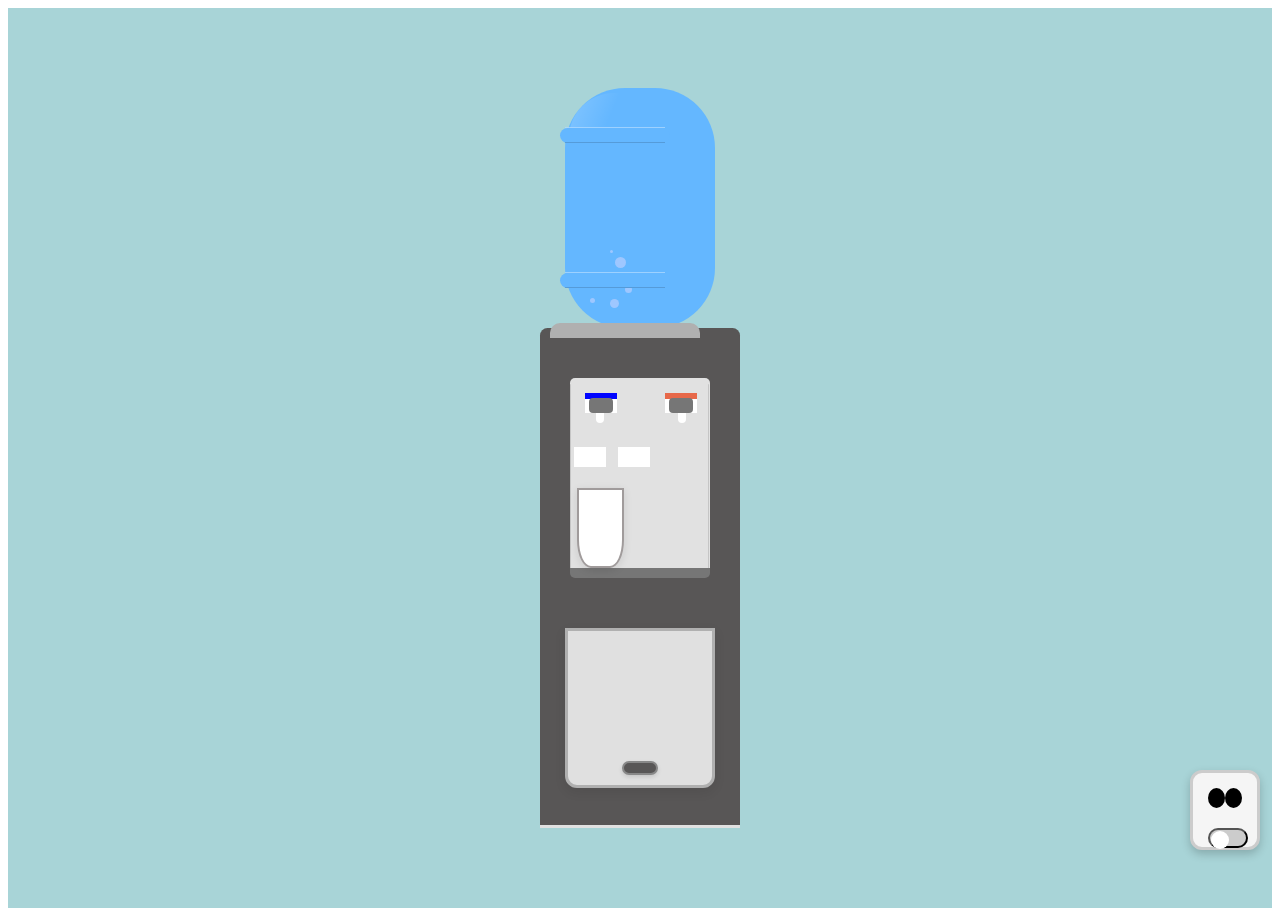
<file: Index.html>
<!DOCTYPE html>
<html lang="en">
<head>
    <meta charset="UTF-8">
    <meta name="viewport" content="width=device-width, initial-scale=1.0">
    <title>Document</title>
    <link rel="stylesheet" href="style.css">
</head>

<body>
    <div class="wrapper">
        <section class="bottle">
            <div class="bubbles">
                <span></span>
                <span></span>
                <span></span>
                <span></span>
                <span></span>
            </div>
            <div class="reflection"></div>
            <div class="line"></div>
            <div class="line"></div>
        </section>

        <section class="stand">
            <div class="taps">
                <div class="cold">
                </div>
                <div class="hot">
                </div>

                <button id="toggleBtn"></button>
                <button id="toggleBtn2"></button>
                <div id="watercold" class="water"></div> 
                <div id="waterhot" class="water"></div> 
                <!-- new div -->

                <!-- <button id="hotTap" class="tap hot">Hot</button>
                <button id="coldTap" class="tap cold">Cold</button> -->
                <div class="cup" id="cup"></div>
            </div>
            <section class="fridge">
                <div class="fridge-inside">
                    <div class="fridge-bottle"></div>
                    <div class="fridge-bottle"></div>
                    <div class="fridge-bottle"></div>
                </div>

                <div class="fridge-door">
                    <div class="fridge-handle"></div>
                </div>
            </section>
        </section>
         <div class="socket">

            <div class="plug-holes">
  
                <div class="hole"></div>
   
                <div class="hole"></div>
            </div>

        <button class="switch"></button>
    </div>

    
    <script src="script.js"></script>
</body>


</html>
</file>
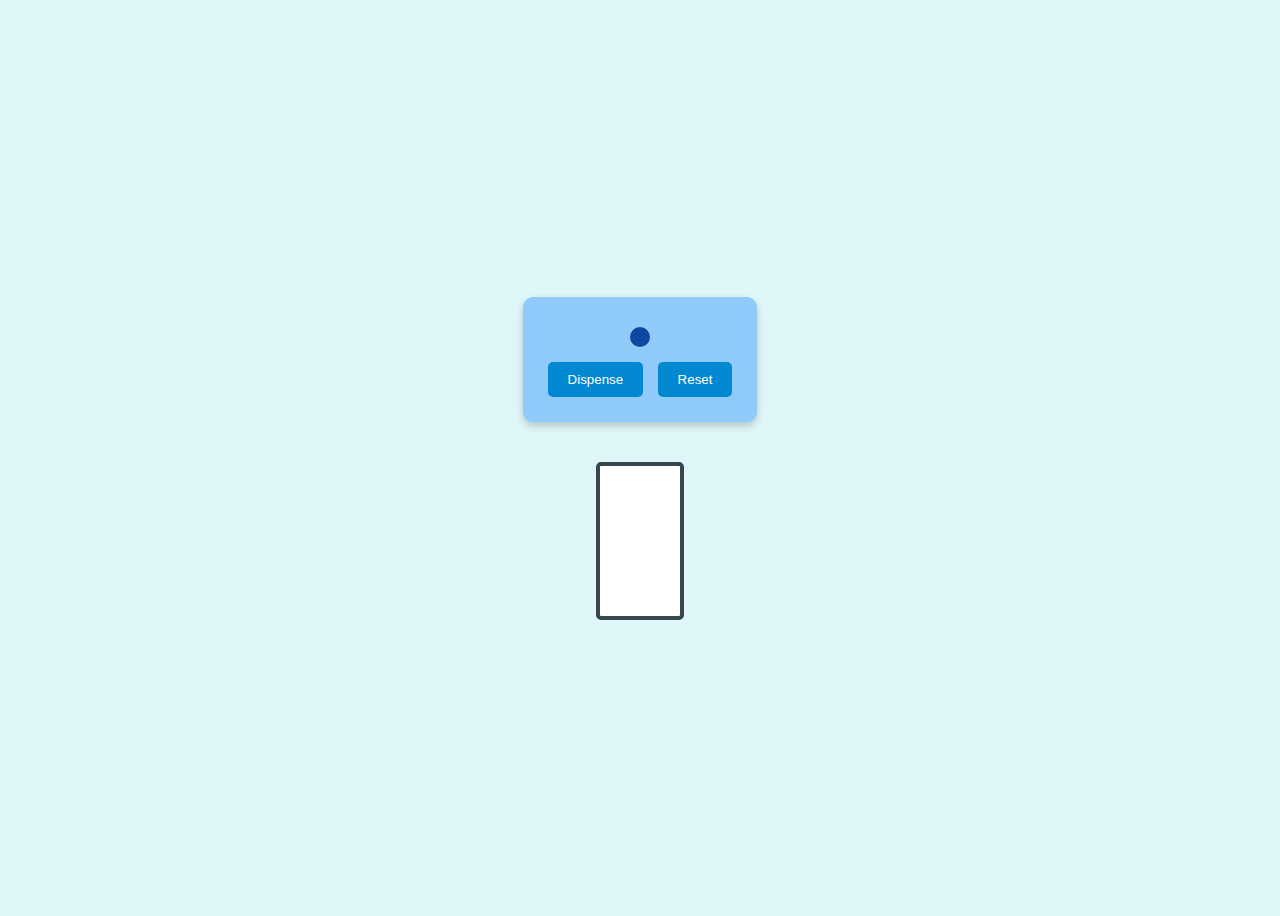
<file: Water Dispenser/Index.html>
<!DOCTYPE html>
<html lang="en">
<head>
  <meta charset="UTF-8" />
  <meta name="viewport" content="width=device-width, initial-scale=1.0"/>
  <title>Water Dispenser Simulation</title>
  <link rel="stylesheet" href="style.css" />
</head>
<body>

  <div class="container">
    <div class="dispenser">
      <div class="nozzle"></div>
      <button onclick="startDispensing()">Dispense</button>
      <button onclick="resetGlass()">Reset</button>
    </div>

    <div class="glass">
      <div class="water" id="water"></div>
    </div>
  </div>

  <script src="script.js"></script>
</body>
</html>
</file>
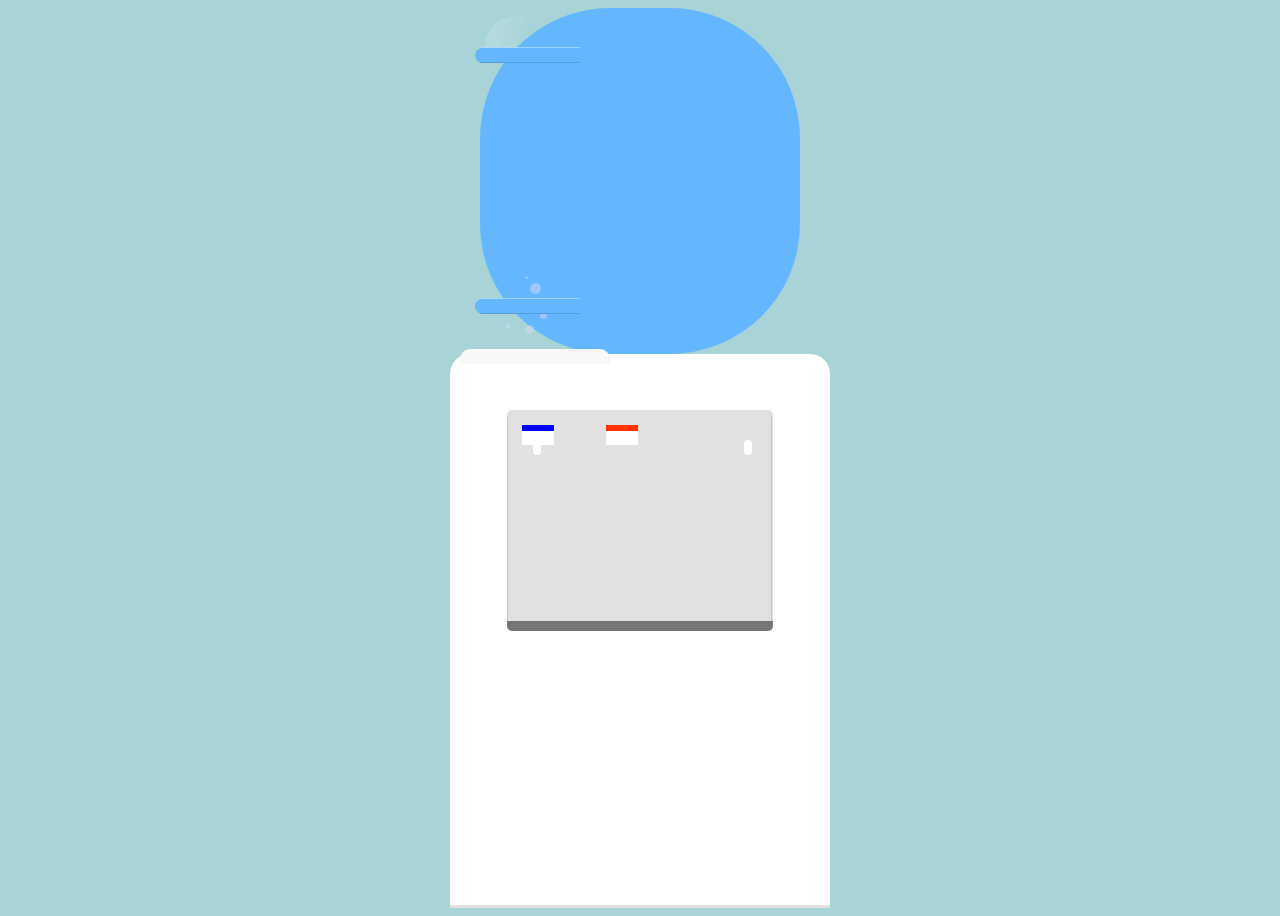
<file: Remi.html>
<!DOCTYPE html>
<html lang="en">
<head>
    <meta charset="UTF-8">
    <meta name="viewport" content="width=device-width, initial-scale=1.0">
    <title>Document</title>
     <link rel="stylesheet" href="Remi.css" />
</head>
<body>
    <div class="wrapper">
    <div class="bottle">
        <div class="bubbles">
          <span></span>
          <span></span>
          <span></span>
          <span></span>
          <span></span>
        </div>
        <div class="reflection"></div>
        <div class="line"></div>
        <div class="line"></div>
    </div>
    <div class="stand">
        <div class="taps">
            <div class="cold"></div>
            <div class="hot"></div>
        </div>
    </div>
</div>
</body>
</html>
</file>
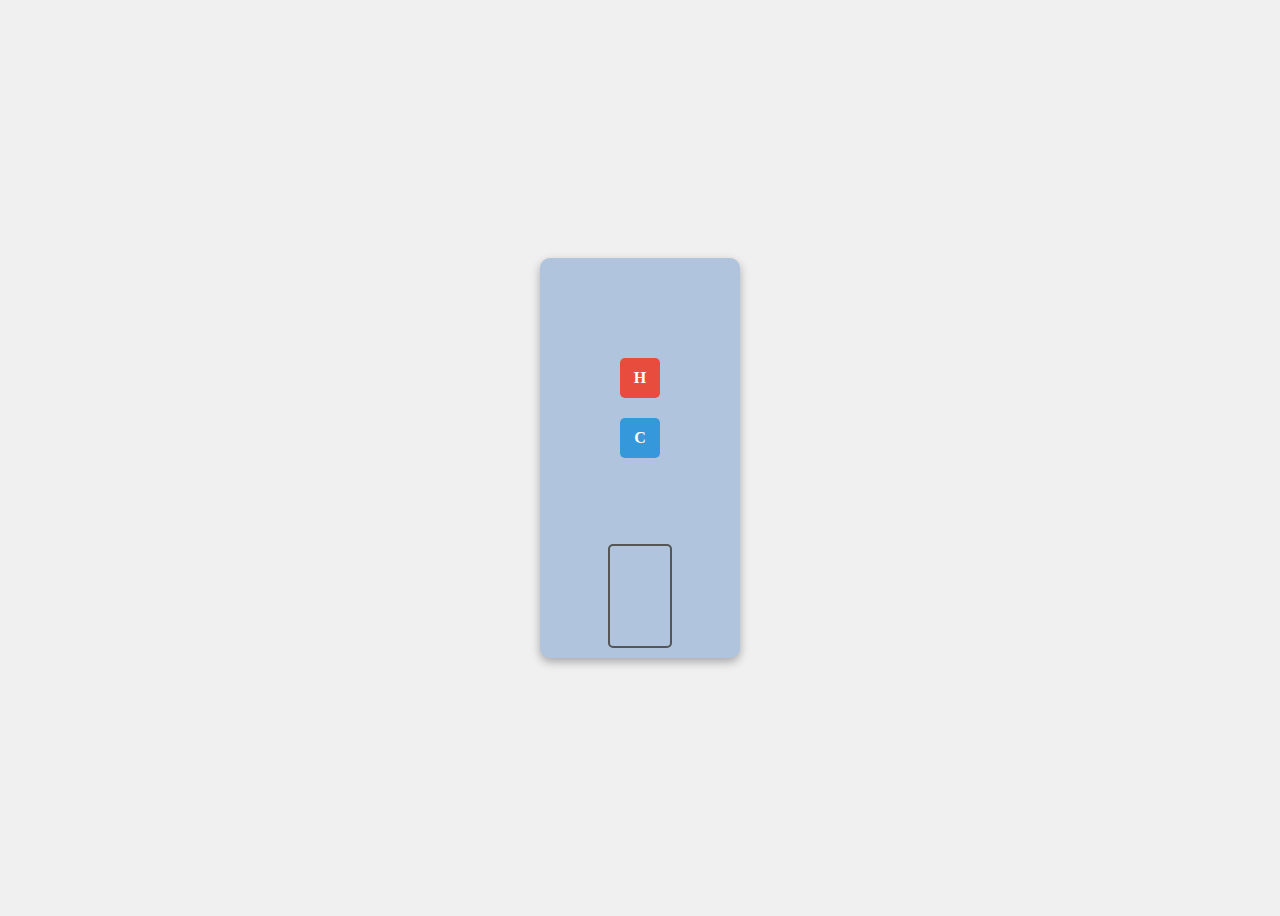
<file: Water Dispenser/Index1.html>
<!DOCTYPE html>
<html lang="en">
<head>
  <meta charset="UTF-8" />
  <meta name="viewport" content="width=device-width, initial-scale=1.0" />
  <title>Interactive Water Dispenser</title>
  <style>
    body {
      display: flex;
      justify-content: center;
      align-items: center;
      height: 100vh;
      background-color: #f0f0f0;
    }

    .dispenser {
      width: 200px;
      height: 400px;
      background-color: #b0c4de;
      border-radius: 10px;
      position: relative;
      box-shadow: 0 4px 10px rgba(0, 0, 0, 0.3);
    }

    .tap {
      width: 40px;
      height: 40px;
      background-color: #555;
      border-radius: 5px;
      position: absolute;
      left: 50%;
      transform: translateX(-50%);
      cursor: pointer;
      text-align: center;
      line-height: 40px;
      color: white;
      font-weight: bold;
    }

    .tap.hot {
      top: 100px;
      background-color: #e74c3c;
    }

    .tap.cold {
      top: 160px;
      background-color: #3498db;
    }

    .glass {
      position: absolute;
      bottom: 10px;
      left: 50%;
      transform: translateX(-50%);
      width: 60px;
      height: 100px;
      background-color: transparent;
      border: 2px solid #555;
      border-radius: 5px;
      overflow: hidden;
    }

    .water {
      width: 100%;
      height: 0%;
      background-color: #3498db;
      position: absolute;
      bottom: 0;
      transition: height 0.5s;
    }
  </style>
</head>
<body>
  <div class="dispenser">
    <div class="tap hot" onclick="pourWater('hot')">H</div>
    <div class="tap cold" onclick="pourWater('cold')">C</div>
    <div class="glass">
      <div class="water" id="water"></div>
    </div>
  </div>

  <script>
    let waterLevel = 0;

    function pourWater(type) {
      if (waterLevel >= 100) return;

      const water = document.getElementById("water");

      // Change color depending on type
      water.style.backgroundColor = type === "hot" ? "#e74c3c" : "#3498db";

      // Simulate pouring
      waterLevel += 10;
      water.style.height = waterLevel + "%";
    }
  </script>
</body>
</html>
</file>
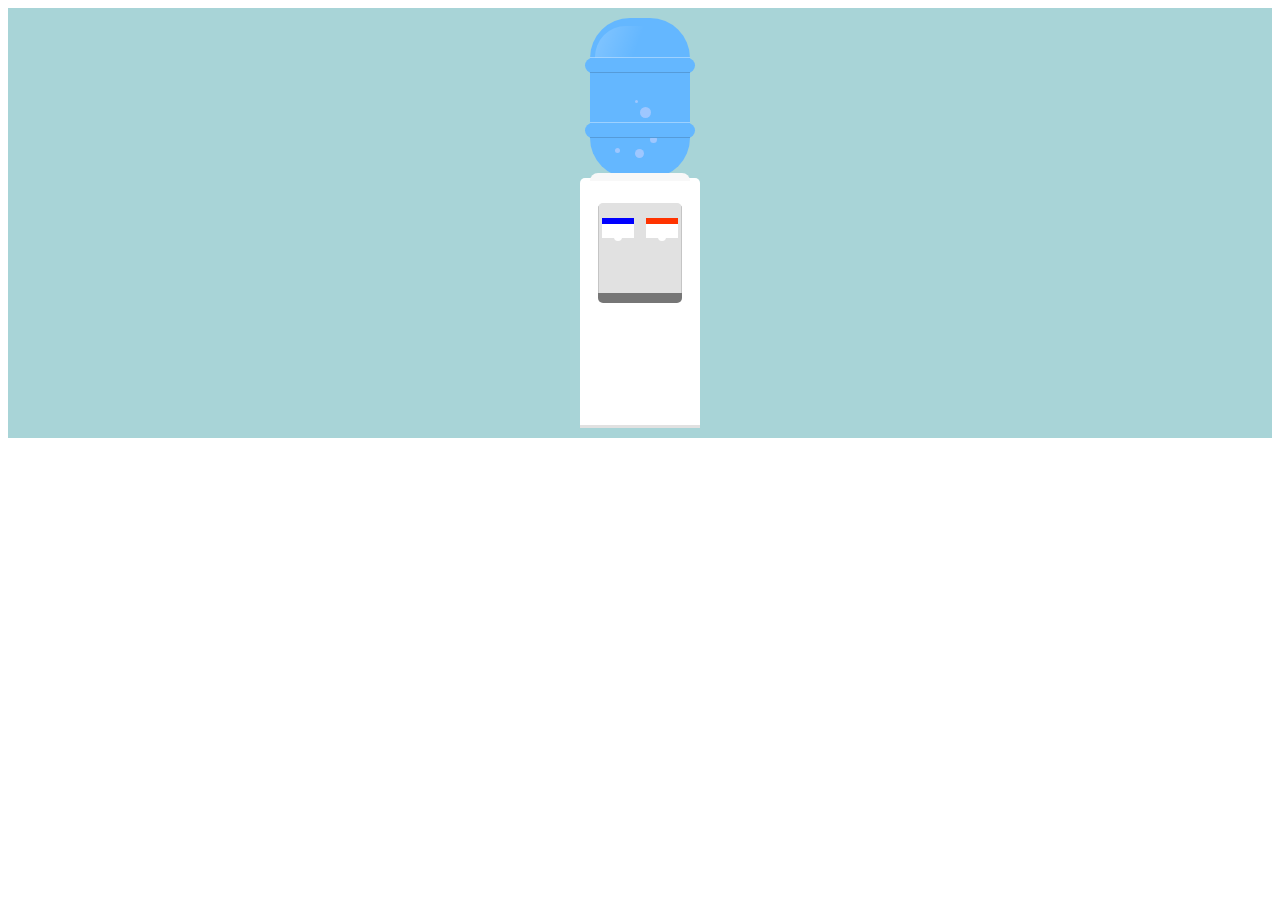
<file: Water Dispenser/Remi.html>
<!DOCTYPE html>
<html lang="en">
<head>
    <meta charset="UTF-8">
    <meta name="viewport" content="width=device-width, initial-scale=1.0">
    <title>Document</title>
     <link rel="stylesheet" href="Remi.css" />
</head>
<body>
    <div class="wrapper">
    <div class="bottle">
        <div class="bubbles">
          <span></span>
          <span></span>
          <span></span>
          <span></span>
          <span></span>
        </div>
        <div class="reflection"></div>
        <div class="line"></div>
        <div class="line"></div>
    </div>
    <div class="stand">
        <div class="taps">
            <div class="cold"></div>
            <div class="hot"></div>
        </div>
    </div>
</div>
</body>
</html>
</file>
<file: style.css>
/* Switch */
.switch {
  width: 60px;
  height: 30px;
  background: gray;
  border-radius: 30px;
  position: relative;
  cursor: pointer;
  transition: background 0.3s, box-shadow 0.3s;
}

.switch::before {
  content: "";
  position: absolute;
  width: 26px;
  height: 26px;
  background: rgb(255, 250, 250);
  border-radius: 50%;
  top: 1px;
  left: 2px;
  transition: transform 0.3s;
}

/* Switch ON state */
.switch.on {
  background: green;   /* ✅ this turns the background green */
}

.switch.on::before {
  transform: translateX(-1px); /* ✅ this slides knob right */
}

/* Power light */
#powerLight {
  width: 7px;
  height: 7px;
  background: red;
  border-radius: 60%;
  margin: 13px;
  box-shadow: 0 0 5px rgba(255,0,0,0.6);
  transition: background 0.3s, box-shadow 0.3s;
}

#powerLight.on {
  background: lime;
  box-shadow: 0 0 10px rgba(0,255,0,0.8);
}

/* The socket */
.socket {
  position: fixed;
  bottom: 50px;      /* bottom-right corner */
  right: 20px;
  width: 70px;
  height: 80px;
  background: #f5f5f5;
  border: 3px solid #ccc;
  border-radius: 12px;
  box-shadow: 0 4px 10px rgba(0,0,0,0.2);
  padding: 15px;
}

.plug-holes {
  display: flex;
  justify-content: space-around;
  margin-bottom: 20px;
}

.hole {
  width: 20px;
  height: 20px;
  background: #000;
  border-radius: 50%;
}

.switch {
  width: 40px;
  height: 20px;
  background: #ccc;
  border-radius: 20px;
  position: relative;
  cursor: pointer;
  transition: background 0.3s;
}

.switch::before {
  content: "";
  width: 18px;
  height: 18px;
  background: white;
  border-radius: 50%;
  position: absolute;
  top: 1px;
  left: 1px;
  transition: left 0.3s;
}

/* ON state */
.switch.on {
  background: #4caf50;
}

.switch.on::before {
  left: 21px;
}

/* Fridge inside and bottles */
.fridge-inside {
    position: absolute;
    top: 8px;
    left: 8px;
    width: calc(100% - 16px);
    height: calc(100% - 16px);
    background: #b0b0b0;
    border-radius: 0 0 10px 10px;
    display: flex;
    align-items: flex-end;
    justify-content: space-around;
    z-index: 0;
}
.fridge-bottle {
    width: 30px;
    height: 85px;
    background: #64B7FF;
    border-radius: 8px 8px 6px 6px;
    border: 2px solid #3a7bb7;
    box-shadow: 0 2px 6px rgba(0,0,0,0.08);
    margin-bottom: 8px;
    position: relative;
}
.fridge-bottle:before {
    content: "";
    display: block;
    width: 18px;
    height: 7px;
    background: linear-gradient(to bottom, #e6e6e6 60%, #b0b0b0 100%);
    border-radius: 9px 9px 6px 6px / 6px 6px 5px 5px;
    position: absolute;
    top: -9px;
    left: 50%;
    transform: translateX(-50%);
    border: 1.5px solid #b0b0b0;
    border-bottom: 3px solid #888;
    box-shadow: 0 2px 4px rgba(80,80,80,0.08);
}
/* Fridge styles */
.fridge {
    width: 150px;
    height: 160px;
    margin: 300px auto 0 auto;
    position: relative;
    display: flex;
    justify-content: center;
    align-items: flex-start;
}
.fridge-door {
    width: 100%;
    height: 100%;
    background: #e0e0e0;
    border: 3px solid #b0b0b0;
    border-radius: 0 0 12px 12px;
    position: relative;
    transition: transform 0.5s cubic-bezier(.4,2,.6,1), box-shadow 0.3s;
    transform-origin: top center;
    box-shadow: 0 4px 12px rgba(0,0,0,0.08);
    z-index: 1;
}
.fridge-door.open {
    transform: rotateX(75deg) translateY(20px);
    box-shadow: 0 16px 32px rgba(0, 0, 0, 0.18);
}
.fridge-handle {
    width: 36px;
    height: 14px;
    background: rgb(88, 86, 86);
    border-radius: 7px;
    position: absolute;
    left: 50%;
    bottom: 10px;
    transform: translateX(-50%);
    box-shadow: 0 2px 4px rgba(0, 0, 0, 0.12);
    cursor: pointer;
    border: 2px solid #888;
}
.fridge-handle:active {
    background: #888;
}
/* ...existing code... */

@media (max-width: 600px) {
  .fridge-handle {
    width: 54px;
    height: 21px;
  }
}
@media (min-width: 768px) and (max-width: 1024px) {
    .bottle {
        width: 16vw !important;
        height: 22vh !important;
        min-width: 180px;
        min-height: 220px;
        border-radius: 7vw !important;
    }
    .stand {
        width: 18vw !important;
        height: 32vh !important;
        min-width: 200px;
        min-height: 300px;
        border-top-left-radius: 2vw !important;
        border-top-right-radius: 2vw !important;
    }
    .stand .taps {
        top: 12%;
    }
    .bottle .line:nth-child(3) {
        top: 25%;
    }
    .bottle .line:nth-child(4) {
        bottom: 25%;
    }
}


*, *:before, *:after {
    -webkit-box-sizing: border-box;
    -moz-box-sizing: border-box;
    box-sizing: border-box;
}
.wrapper {
display: flex;
flex-direction: column;
justify-content: center;
align-items: center;
min-height: 100vh;
width: 100%;
background: #a8d4d7;
}
.bottle {
position: relative;
display: block;
margin: 0 auto;
height: 240px;
width: 150px;
background: #64B7FF;
border-radius: 60px;

}
.bottle .reflection {
    position: absolute;
    top: 5px;
    left: 4px;
    height: 45px;
    width: 110px;
    border-top-left-radius: 200px;
    border-top-right-radius: 40px;
    background: -webkit-gradient(linear, left top, right bottom, color-stop(0%, rgba(255, 255, 255, 0.25)), color-stop(1%, rgba(255, 255, 255, 0.20)), color-stop(40%, rgba(255, 255, 255, 0)), color-stop(100%, rgba(255, 255, 255, 0)));
}
.bottle .line {
    position: absolute;
    background: inherit;
    height: 15px;
    width: 110px;
    border-radius: 15px;
}
.bottle .line:before {
    content:"";
    height: 15px;
    width: 100px;
    position: absolute;
    top: -1px;
    left: 5px;
    box-shadow: 0px 1px 0px 0px rgba(80, 146, 204, .75);
    -webkit-box-shadow: 0px 1px 0px 0px rgba(80, 146, 204, .75);
}
.bottle .line:after {
    content:"";
    height: 15px;
    width: 100px;
    position: absolute;
    top: -1px;
    left: 5px;
    box-shadow: inset 0px 1px 0px 0px rgba(176, 218, 255, .75);
    -webkit-box-shadow: inset 0px 1px 0px 0px rgba(176, 218, 255, .75);
}
.bottle .line:nth-child(3) {
    top: 40px;
    left: -5px;
}
.bottle .line:nth-child(4) {
    bottom: 40px;
    left: -5px;
}
.stand {
height: 500px;
width: 200px;
background: rgb(88, 86, 86);
position: relative;
display: block;
margin: 0 auto;
border-top-left-radius: 7.5px;
border-top-right-radius: 7.5px;
}
.stand:before {
    content:"";
    position: absolute;
    top: -5px;
    left: 10px;
    width: 150px;
    height:15px;
    background: #b0b0b0;
    border-top-left-radius: 10px;
    border-top-right-radius: 10px;
}
.stand:after {
    content:"";
    position: absolute;
    bottom: 0px;
    width: 100%;
    height: 3px;
    background: #e1e1e1;
}
.stand .taps {
    height: 40%;
    width: 70%;
    background: #e1e1e1;
    position: absolute;
    margin: 0 auto;
    top: 10%;
    left: 0;
    bottom: 0;
    right: 0;
    border-radius: 5px;
    border-bottom-color: #767676;
    border-bottom-style: solid;
    border-bottom-width: 10px;
}
.stand .taps:before {
    content:"";
    height: 97%;
    width: 1px;
    background: #c5c5c5;
    position: absolute;
    bottom: 0;
    left: 0;
    border-top-left-radius: 5px;
}
.stand .taps:after {
    content:"";
    height: 97%;
    width: 1px;
    background: #c5c5c5;
    position: absolute;
    bottom: 0;
    right: 1px;
    border-top-right-radius: 5px;
}
.stand .taps div {
    height: 20px;
    width: 32px;
    background: rgb(255, 255, 255);
    display: inline-block;
    margin: 15px 4px;}
.stand .taps .hot {
    margin-left: 60px;
}
.stand .taps .cold {
    margin-left: 15px; 
    /*Rectangle containing blue strip and white enpty space*/
}
.stand .taps .cold:not(.cup)::before {
    content: "";
    /* ...rest of styles */
    height: 6px;
    width: 32px;
    position: absolute;
    margin: 0 auto;
    background: rgb(0, 4, 255);
}
.stand .taps .hot {
    margin-left: 40px !important; 
    /*Rectangle containing blue strip and white enpty space*/
}

.stand {
  position: relative; /* anchor point */
}

#toggleBtn,
#toggleBtn2 {
  position: absolute; /* free positioning inside .stand */
  width: 24px;
  height: 15px;
  background: #767676;
  border: none;
  border-radius: 4px;
  cursor: pointer;
}

#toggleBtn {
  top: 20px;  
  left: 19px; 
}

#toggleBtn2 {
  top: 20px;   
  right: 17px;
}

#waterCold,
#waterHot {
  width: 7px;
  height: 100px;
  position: absolute;
  top: 28px;
  transform: translateX(-50%);
  opacity: 0;
  border-radius: 3px;
  overflow: hidden;
}

/* Cold water */
#waterCold {
  left: 26px;
  background: linear-gradient(
    to bottom,
    rgba(0, 150, 255, 0.8) 25%,
    rgba(0, 200, 255, 0.3) 50%,
    rgba(0, 150, 255, 0.8) 75%
  );
  background-size: 100% 200%;
  animation: shimmer 2s linear infinite;
}

/* Hot water */
#waterHot {
  left: 108px;
  background: linear-gradient(
    to bottom,
    rgba(255, 50, 50, 0.8) 25%,
    rgba(255, 150, 150, 0.3) 50%,
    rgba(255, 50, 50, 0.8) 75%
  );
  background-size: 100% 200%;
  animation: shimmer 2s linear infinite;
}

/* Hidden by default */
#waterCold,
#waterHot {
  height: 0;
  opacity: 0;
  transition: height 0.4s ease, opacity 0.3s ease;
}

/* Active state */
#waterCold.on,
#waterHot.on {
  height: 147.5px;
  opacity: 1;
}

@keyframes shimmer {
  0% { background-position: 0 0; }
  100% { background-position: 0 100%; }
}


.stand .taps .hot:before {
    content:"";
    height: 6px;
    width: 32px;
    right: 13px;
    position: absolute;
    margin: 0 auto;
    background: #df3a11c3;
    /*red strip*/
}
.stand .taps .cold:after {
    content:"";
    height: 15px;
    width: 8px;
    border-radius: 8px;
    position: absolute;
    margin: auto;
    top: 30px;
    left: 26px;
    background: rgb(255, 255, 255);
    /*white vertical part of cold tap*/
}
.stand .taps .hot:after {
    content:"";
    height: 15px;
    width: 8px;
    border-radius: 8px;
    position: absolute;
    margin: auto;
    top: 30px;
    right: 24px;
    background: white;
    /*white vertical part of hot tap*/
    /*Blue strip on cold tap*/
     #waterCold {
      width: 10px;
      height: 0;
      background: blue;
      position: absolute;  
      left: 55%;
      top: 100%;           
      transform: translateX(-50%);
      transition: height 0.5s;
    }
            #waterHot {
      width: 10px;
      height: 0;
      background: red;
      position: absolute;  
      left: 50%;
      top: 100%;           
      transform: translateX(-50%);
      transition: height 0.5s;
    }

    .waterhot.on {
      height: 150px;
    }
        .watercold.on {
      height: 150px;
    } 




}
.bottle .bubbles {
    height: 100%;
    width: 100%;
    margin: 0 auto;
}
.bottle .bubbles span {
    position: absolute;
    opacity: .5;
}
.bottle .bubbles span:nth-child(1) {
    height: 3px;
    width: 3px;
    border-radius: 3px;
    background: #d8d8ff;
    bottom: 75px;
    left: 45px;
}
.bottle .bubbles span:nth-child(2) {
    height: 5px;
    width: 5px;
    border-radius: 5px;
    background: #d8d8ff;
    bottom: 25px;
    left: 25px;
}
.bottle .bubbles span:nth-child(3) {
    height: 7px;
    width: 7px;
    border-radius: 7px;
    background: #d8d8ff;
    bottom: 35px;
    left: 60px;
}
.bottle .bubbles span:nth-child(4) {
    height: 9px;
    width: 9px;
    border-radius: 9px;
    background: #d8d8ff;
    bottom: 20px;
    left: 45px;
}
.bottle .bubbles span:nth-child(5) {
    height: 11px;
    width: 11px;
    border-radius: 11px;
    background: #d8d8ff;
    bottom: 60px;
    left: 50px;
}
.bottle .bubbles span:nth-child(6) {
    height: 9px;
    width: 9px;
    border-radius: 9px;
    background: #d8d8ff;
    bottom: 60px;
    left: 60px;
}
/* ...existing code... */

.fridge-door.open .fridge-handle {
    position: relative;
}
.fridge-door.open .fridge-handle::after {
    content: "";
    position: absolute;
    left: 50%;
    top: 50%;
    transform: translate(-50%, -50%);
    width: 80px;   /* Expanded clickable width */
    height: 40px;  /* Expanded clickable height */
    background: transparent;
    pointer-events: auto;
    z-index: 2;
}
.cup {
    position: absolute;
    bottom: -15px !important; /* adjust this to raise it higher */
    left:3px;   /* move horizontally under tap */
    width: 47px !important;
    height: 80px !important;
    background: transparent;
    border: 2px solid #a09b9b;
    border-radius: 0 0 14px 14px / 0 0 28px 28px;
    box-shadow: 0 2px 8px rgba(0,0,0,0.10);
    z-index: 3;
    cursor: pointer;
    display: flex;
    align-items: flex-end;
    justify-content: center;
    overflow: hidden;
    transition: left 0.7s cubic-bezier(.4,2,.6,1);
}

.cup.cold {
    left: 70px; /* Move further under cold tap if needed */
}
</file>
<file: Water Dispenser/style.css>
body {
  display: flex;
  justify-content: center;
  align-items: center;
  height: 100vh;
  background: #e0f7fa;
  font-family: Arial, sans-serif;
}

.container {
  display: flex;
  flex-direction: column;
  align-items: center;
}

.dispenser {
  background: #90caf9;
  padding: 20px;
  border-radius: 10px;
  margin-bottom: 40px;
  text-align: center;
  box-shadow: 0 4px 8px rgba(0, 0, 0, 0.2);
}

.nozzle {
  width: 20px;
  height: 20px;
  background: #0d47a1;
  margin: 10px auto;
  border-radius: 50%;
}

.dispenser button {
  margin: 5px;
  padding: 10px 20px;
  background: #0288d1;
  color: white;
  border: none;
  border-radius: 5px;
  cursor: pointer;
  transition: background 0.3s;
}

.dispenser button:hover {
  background: #01579b;
}

.glass {
  width: 80px;
  height: 150px;
  border: 4px solid #37474f;
  border-radius: 5px;
  position: relative;
  overflow: hidden;
  background: #ffffff;
}

.water {
  width: 100%;
  height: 0%;
  background: #00b0ff;
  position: absolute;
  bottom: 0;
  transition: height 0.2s ease;
}
</file>
<file: Remi.css>
@media (min-width: 768px) and (max-width: 1366px) {
  .bottle {
    width: 320px !important;
    height: 500px !important;
    border-radius: 130px !important;
  }
  .stand {
    width: 380px !important;
    height: 800px !important;
    border-top-left-radius: 20px !important;
    border-top-right-radius: 20px !important;
  }
}
*, *:before, *:after {
    -webkit-box-sizing: border-box;
    -moz-box-sizing: border-box;
    box-sizing: border-box;
}
body {
    background: #a8d4d7;
}
.wrapper {
display: flex;
flex-direction: column;
justify-content: center;
align-items: center;
height: 100vh;
width: 100%;
background: #a8d4d7;
}
.bottle {
position: relative;
display: block;
margin: 0 auto;
height: 240px;
width: 150px;
background: #64B7FF;
border-radius: 60px;
}
.bottle .reflection {
    position: absolute;
    top: 8px;
    left: 5px;
    height: 40px;
    width: 110px;
    border-top-left-radius: 31px;
    border-top-right-radius: 31px;
    background: -webkit-gradient(linear, left top, right bottom, color-stop(0%, rgba(255, 255, 255, 0.25)), color-stop(1%, rgba(255, 255, 255, 0.20)), color-stop(40%, rgba(255, 255, 255, 0)), color-stop(100%, rgba(255, 255, 255, 0)));
}
.bottle .line {
    position: absolute;
    background: inherit;
    height: 15px;
    width: 110px;
    border-radius: 15px;
}
.bottle .line:before {
    content:"";
    height: 15px;
    width: 100px;
    position: absolute;
    top: -1px;
    left: 5px;
    box-shadow: 0px 1px 0px 0px rgba(80, 146, 204, .75);
    -webkit-box-shadow: 0px 1px 0px 0px rgba(80, 146, 204, .75);
}
.bottle .line:after {
    content:"";
    height: 15px;
    width: 100px;
    position: absolute;
    top: -1px;
    left: 5px;
    box-shadow: inset 0px 1px 0px 0px rgba(176, 218, 255, .75);
    -webkit-box-shadow: inset 0px 1px 0px 0px rgba(176, 218, 255, .75);
}
.bottle .line:nth-child(3) {
    top: 40px;
    left: -5px;
}
.bottle .line:nth-child(4) {
    bottom: 40px;
    left: -5px;
}
.stand {
height: 500px;
width: 200px;
background: white;
position: relative;
display: block;
margin: 0 auto;
border-top-left-radius: 7.5px;
border-top-right-radius: 7.5px;
}
.stand:before {
    content:"";
    position: absolute;
    top: -5px;
    left: 10px;
    width: 150px;
    height:15px;
    background: #f8f8f8;
    border-top-left-radius: 10px;
    border-top-right-radius: 10px;
}
.stand:after {
    content:"";
    position: absolute;
    bottom: 0px;
    width: 100%;
    height: 3px;
    background: #e1e1e1;
}
.stand .taps {
    height: 40%;
    width: 70%;
    background: #e1e1e1;
    position: absolute;
    margin: 0 auto;
    top: 10%;
    left: 0;
    bottom: 0;
    right: 0;
    border-radius: 5px;
    border-bottom-color: #767676;
    border-bottom-style: solid;
    border-bottom-width: 10px;
}
.stand .taps:before {
    content:"";
    height: 97%;
    width: 1px;
    background: #c5c5c5;
    position: absolute;
    bottom: 0;
    left: 0;
    border-top-left-radius: 5px;
}
.stand .taps:after {
    content:"";
    height: 97%;
    width: 1px;
    background: #c5c5c5;
    position: absolute;
    bottom: 0;
    right: 1px;
    border-top-right-radius: 5px;
}
.stand .taps div {
    height: 20px;
    width: 32px;
    background: rgb(255, 255, 255);
    display: inline-block;
    margin: 15px 4px;
}
.stand .taps .hot {
    margin-left: 44px;
}
.stand .taps .cold {
    margin-left: 15px;
}
.stand .taps .cold:before {
    content:"";
    height: 6px;
    width: 32px;
    position: absolute;
    margin: 0 auto;
    background: #0000FF;
}
.stand .taps .hot:before {
    content:"";
    height: 6px;
    width: 32px;
    position: absolute;
    margin: 0 auto;
    background: #FF3300;
}
.stand .taps .cold:after {
    content:"";
    height: 15px;
    width: 8px;
    border-radius: 8px;
    position: absolute;
    margin: auto;
    top: 30px;
    left: 26px;
    background: white;
}
.stand .taps .hot:after {
    content:"";
    height: 15px;
    width: 8px;
    border-radius: 8px;
    position: absolute;
    margin: auto;
    top: 30px;
    right: 21px;
    background: white;
}
.bottle .bubbles {
    height: 100%;
    width: 100%;
    margin: 0 auto;
}
.bottle .bubbles span {
    position: absolute;
    opacity: .5;
}
.bottle .bubbles span:nth-child(1) {
    height: 3px;
    width: 3px;
    border-radius: 3px;
    background: #d8d8ff;
    bottom: 75px;
    left: 45px;
}
.bottle .bubbles span:nth-child(2) {
    height: 5px;
    width: 5px;
    border-radius: 5px;
    background: #d8d8ff;
    bottom: 25px;
    left: 25px;
}
.bottle .bubbles span:nth-child(3) {
    height: 7px;
    width: 7px;
    border-radius: 7px;
    background: #d8d8ff;
    bottom: 35px;
    left: 60px;
}
.bottle .bubbles span:nth-child(4) {
    height: 9px;
    width: 9px;
    border-radius: 9px;
    background: #d8d8ff;
    bottom: 20px;
    left: 45px;
}
.bottle .bubbles span:nth-child(5) {
    height: 11px;
    width: 11px;
    border-radius: 11px;
    background: #d8d8ff;
    bottom: 60px;
    left: 50px;
}
.bottle .bubbles span:nth-child(6) {
    height: 9px;
    width: 9px;
    border-radius: 9px;
    background: #d8d8ff;
    bottom: 60px;
    left: 60px;
}
</file>
<file: Water Dispenser/Remi.css>
*, *:before, *:after {
    -webkit-box-sizing: border-box;
    -moz-box-sizing: border-box;
    box-sizing: border-box;
}
.wrapper {
    display: block;
    margin: 0 auto;
    padding: 10px;
    width: 100%;
    background: #a8d4d7;
}
.bottle {
    position: relative;
    display: block;
    margin: 0 auto;
    height: 160px;
    width: 100px;
    background: #64B7FF;
    border-radius: 40px;
}
.bottle .reflection {
    position: absolute;
    top: 8px;
    left: 5px;
    height: 40px;
    width: 110px;
    border-top-left-radius: 31px;
    border-top-right-radius: 31px;
    background: -webkit-gradient(linear, left top, right bottom, color-stop(0%, rgba(255, 255, 255, 0.25)), color-stop(1%, rgba(255, 255, 255, 0.20)), color-stop(40%, rgba(255, 255, 255, 0)), color-stop(100%, rgba(255, 255, 255, 0)));
}
.bottle .line {
    position: absolute;
    background: inherit;
    height: 15px;
    width: 110px;
    border-radius: 15px;
}
.bottle .line:before {
    content:"";
    height: 15px;
    width: 100px;
    position: absolute;
    top: -1px;
    left: 5px;
    box-shadow: 0px 1px 0px 0px rgba(80, 146, 204, .75);
    -webkit-box-shadow: 0px 1px 0px 0px rgba(80, 146, 204, .75);
}
.bottle .line:after {
    content:"";
    height: 15px;
    width: 100px;
    position: absolute;
    top: -1px;
    left: 5px;
    box-shadow: inset 0px 1px 0px 0px rgba(176, 218, 255, .75);
    -webkit-box-shadow: inset 0px 1px 0px 0px rgba(176, 218, 255, .75);
}
.bottle .line:nth-child(3) {
    top: 40px;
    left: -5px;
}
.bottle .line:nth-child(4) {
    bottom: 40px;
    left: -5px;
}
.stand {
    height: 250px;
    width: 120px;
    background: white;
    position: relative;
    display: block;
    margin: 0 auto;
    border-top-left-radius: 5px;
    border-top-right-radius: 5px;
}
.stand:before {
    content:"";
    position: absolute;
    top: -5px;
    left: 10px;
    width: 100px;
    height: 8px;
    background: #f8f8f8;
    border-top-left-radius: 10px;
    border-top-right-radius: 10px;
}
.stand:after {
    content:"";
    position: absolute;
    bottom: 0px;
    width: 100%;
    height: 3px;
    background: #e1e1e1;
}
.stand .taps {
    height: 40%;
    width: 70%;
    background: #e1e1e1;
    position: absolute;
    margin: 0 auto;
    top: 10%;
    left: 0;
    bottom: 0;
    right: 0;
    border-radius: 5px;
    border-bottom-color: #767676;
    border-bottom-style: solid;
    border-bottom-width: 10px;
}
.stand .taps:before {
    content:"";
    height: 97%;
    width: 1px;
    background: #c5c5c5;
    position: absolute;
    bottom: 0;
    left: 0;
    border-top-left-radius: 5px;
}
.stand .taps:after {
    content:"";
    height: 97%;
    width: 1px;
    background: #c5c5c5;
    position: absolute;
    bottom: 0;
    right: 0;
    border-top-right-radius: 5px;
}
.stand .taps div {
    height: 20px;
    width: 32px;
    background: white;
    display: inline-block;
    margin: 15px 4px;
}
.stand .taps .cold:before {
    content:"";
    height: 6px;
    width: 32px;
    position: absolute;
    margin: 0 auto;
    background: #0000FF;
}
.stand .taps .hot:before {
    content:"";
    height: 6px;
    width: 32px;
    position: absolute;
    margin: 0 auto;
    background: #FF3300;
}
.stand .taps .cold:after {
    content:"";
    height: 8px;
    width: 8px;
    border-radius: 8px;
    position: absolute;
    margin: auto;
    top: 30px;
    left: 16px;
    background: white;
}
.stand .taps .hot:after {
    content:"";
    height: 8px;
    width: 8px;
    border-radius: 8px;
    position: absolute;
    margin: auto;
    top: 30px;
    right: 16px;
    background: white;
}
.bottle .bubbles {
    height: 100%;
    width: 100%;
    margin: 0 auto;
}
.bottle .bubbles span {
    position: absolute;
    opacity: .5;
}
.bottle .bubbles span:nth-child(1) {
    height: 3px;
    width: 3px;
    border-radius: 3px;
    background: #d8d8ff;
    bottom: 75px;
    left: 45px;
}
.bottle .bubbles span:nth-child(2) {
    height: 5px;
    width: 5px;
    border-radius: 5px;
    background: #d8d8ff;
    bottom: 25px;
    left: 25px;
}
.bottle .bubbles span:nth-child(3) {
    height: 7px;
    width: 7px;
    border-radius: 7px;
    background: #d8d8ff;
    bottom: 35px;
    left: 60px;
}
.bottle .bubbles span:nth-child(4) {
    height: 9px;
    width: 9px;
    border-radius: 9px;
    background: #d8d8ff;
    bottom: 20px;
    left: 45px;
}
.bottle .bubbles span:nth-child(5) {
    height: 11px;
    width: 11px;
    border-radius: 11px;
    background: #d8d8ff;
    bottom: 60px;
    left: 50px;
}
.bottle .bubbles span:nth-child(6) {
    height: 9px;
    width: 9px;
    border-radius: 9px;
    background: #d8d8ff;
    bottom: 60px;
    left: 60px;
}
</file>
